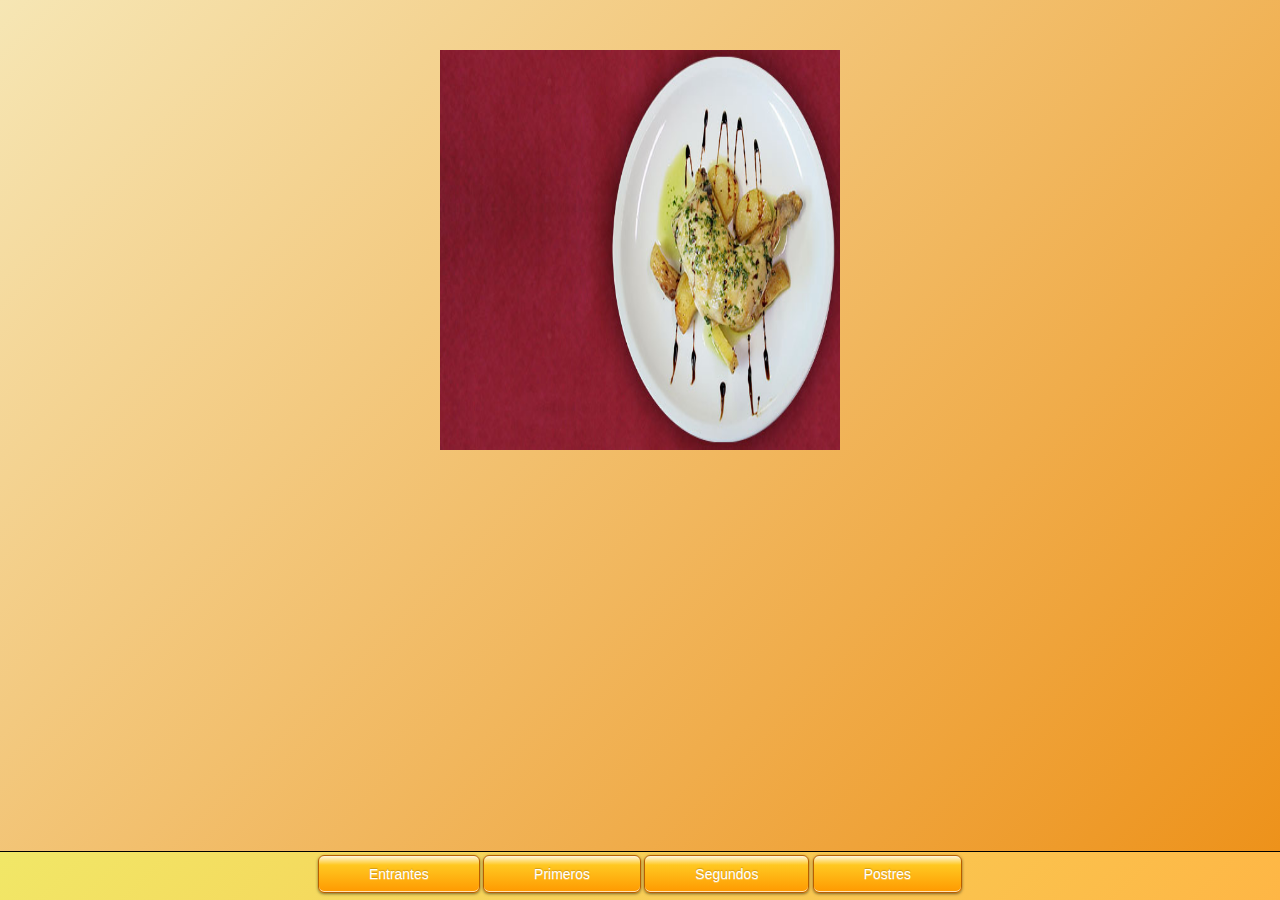
<file: assets/www/index.html>
<!--
  To change this template, choose Tools | Templates and open the template in the editor.
-->
<!DOCTYPE html>
<html>
<head>
<meta http-equiv="Content-Type" content="text/html; charset=UTF-8">

<title>Catálogo</title>

<link rel="stylesheet" href="./css/index.css">
<script type='text/javascript' src='./js/cordova-1.5.0.js'></script>
<script src="./js/jquery-1.7.2.min.js"></script>
<script src="./js/jquery.jsonp-2.2.1.js"></script>
<script src="./js/index.js"></script>
<script src="./js/jquery.scrollTo-1.4.3.1-min.js"></script>

</head>
<body onload="onBodyLoad()">

		<div id="base">
		
			<div id="mask">
			
				<div class="item" id="item0">
					<img id='imagen_principal' src="./img/menu.jpg" height='400' width='400' style="margin-top: 50px"/>
				</div>
			
				<div class="item" id="item1">
				
					<TABLE class="maintable" cellspacing="10px" cellpadding="2px" border="0">
					 	<tbody>
						 	<tr>
						 		<td class="izq" width="50%">
									<div class="valores">
									
										<TABLE align="center" id="listado1" class="listado">
							  				<tr class="filas" id="fila">
										    </tr>
										</TABLE>						
									
									</div>
						 		
						 		</td>
						 		<td class="der" width="50%">
						 			<div class="img" id="img1">
						 				 <img id="imagen1" height="280" width="280" /> 
						 			</div>
						 			
						 			<div class="text" id="text1">
						 			</div>
						 			
						 			<div class="precio" id="precio1">
						 			</div>
						 		</td>
						 	</tr>
						 	
					 	</tbody>
					</TABLE>	
					
				</div>
				
				<div class="item" id="item2">
				
					<TABLE class="maintable" cellspacing="10px" cellpadding="2px" border="0">
					 	<tbody>
						 	<tr>
						 		<td class="izq" width="50%">
									<div class="valores">
									
										<TABLE align="center" id="listado2" class="listado">
							  				<tr class="filas" id="fila">
										    </tr>
										</TABLE>						
									
									</div>
						 		
						 		</td>
						 		<td class="der" width="50%">
						 			<div class="img" id="img2">
						 				 <img id="imagen2" height="280" width="280" /> 
						 			</div>
						 			
						 			<div class="text" id="text2">
						 			</div>
						 			
						 			<div class="precio" id="precio2">
						 			</div>
						 		</td>
						 	</tr>
						 	
					 	</tbody>
					</TABLE>	
									
				</div>
				
				<div class="item" id="item3">
				
					<TABLE class="maintable" cellspacing="10px" cellpadding="2px" border="0">
					 	<tbody>
						 	<tr>
						 		<td class="izq" width="50%">
									<div class="valores">
									
										<TABLE align="center" id="listado3" class="listado">
							  				<tr class="filas" id="fila">
										    </tr>
										</TABLE>						
									
									</div>
						 		
						 		</td>
						 		<td class="der" width="50%">
						 			<div class="img" id="img3">
						 				 <img id="imagen3" height="280" width="280" /> 
						 			</div>
						 			
						 			<div class="text" id="text3">
						 			</div>
						 			
						 			<div class="precio" id="precio3">
						 			</div>
						 		</td>
						 	</tr>
						 	
					 	</tbody>
					</TABLE>	
					
				</div>
			
			    <div class="item" id="item4">
				
					<TABLE class="maintable" cellspacing="10px" cellpadding="2px" border="0">
					 	<tbody>
						 	<tr>
						 		<td class="izq" width="50%">
									<div class="valores">
									
										<TABLE align="center" id="listado4" class="listado">
							  				<tr class="filas" id="fila">
										    </tr>
										</TABLE>						
									
									</div>
						 		
						 		</td>
						 		<td class="der" width="50%">
						 			<div class="img" id="img4">
						 				 <img id="imagen4" height="280" width="280" /> 
						 			</div>
						 			
						 			<div class="text" id="text4">
						 			</div>
						 			
						 			<div class="precio" id="precio4">
						 			</div>
						 		</td>
						 	</tr>
						 	
					 	</tbody>
					</TABLE>	
									
				</div>
			
			</div>
			
		</div>
		
		<footer>
		
			<button class="atras" id="atras" style="display:none">Atrás</button>
		
			<button class="menu" id="menu" style="display:none">Menú principal</button>
			
			<button class="adelante" id="adelante" style="display:none">Adelante</button>
			
			
			<button class="menu_botones" id="entrantes" value="1">Entrantes</button>
		
			<button class="menu_botones" id="primeros" value="2">Primeros</button>
			
			<button class="menu_botones" id="segundos" value="3">Segundos</button>
			
			<button class="menu_botones" id="postres" value="4">Postres</button>	
			
		</footer>	

</body>
</html>
</file>
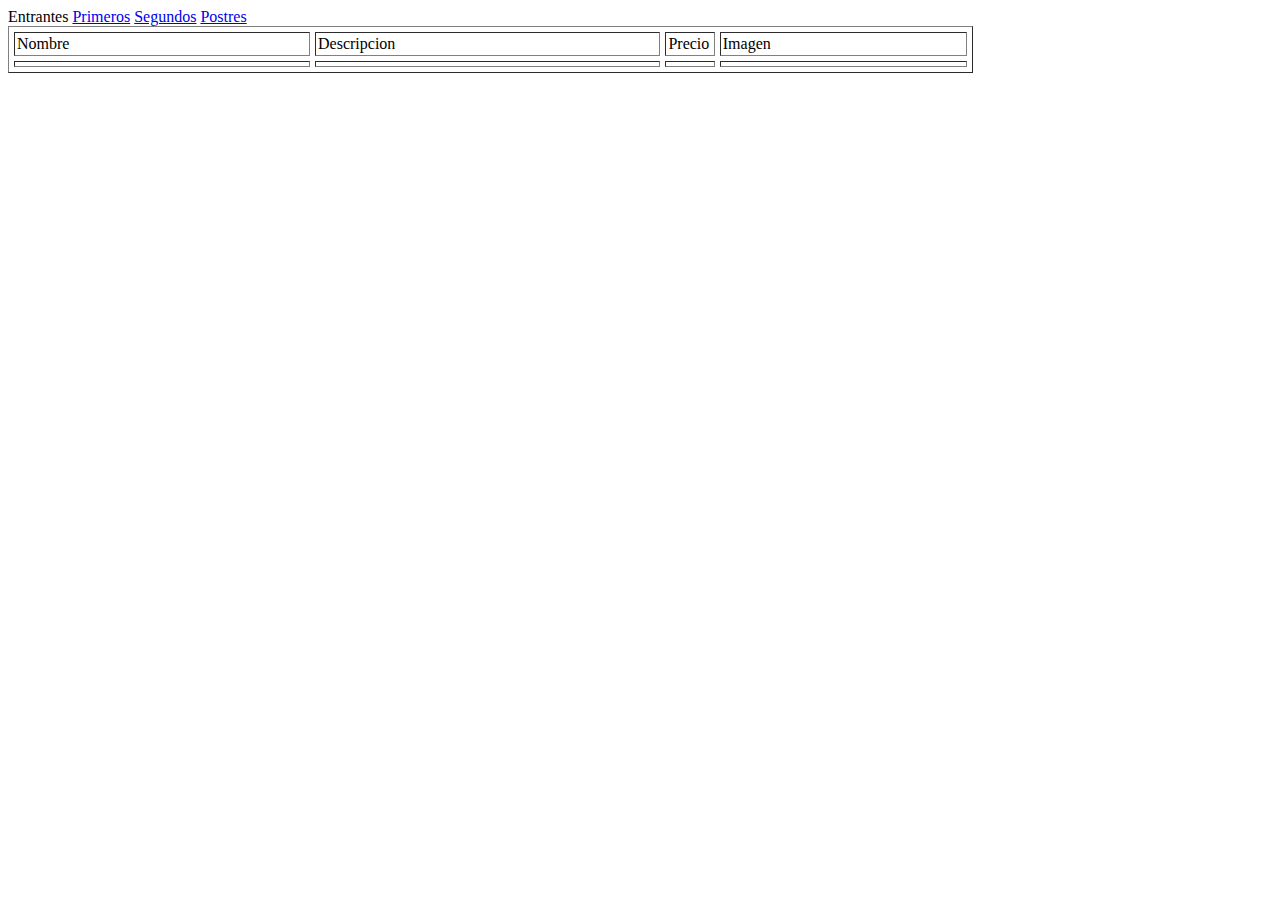
<file: assets/www/html/entrantes.html>
<!DOCTYPE html PUBLIC "-//W3C//DTD HTML 4.01 Transitional//EN" "http://www.w3.org/TR/html4/loose.dtd">
<html>
<head>
<meta http-equiv="Content-Type" content="text/html; charset=UTF-8">
<title>Gestión BD</title>
<script type='text/javascript' src='../js/cordova-1.5.0.js'></script>
<script src="../js/jquery-1.7.2.min.js"></script>
<script src="../js/jquery.jsonp-2.2.1.js"></script>
<script src="../js/gestion.js"></script>
</head>
<body onload="onBodyLoad()">
	 	<a>Entrantes</a>
	 	<a href="primeros.html">Primeros</a>
	 	<a href="segundos.html">Segundos</a>
	 	<a href="postres.html">Postres</a>

	<TABLE id="listado" class="maintable" cellspacing="5px" cellpadding="2px" border="1">
		<tr><td>Nombre</td><td>Descripcion</td><td>Precio</td><td>Imagen</td></tr>
	 	<tbody>
		 	<tr class="filas" id="fila">
		 		<td class="nombre" width="30%"></td>
		 		<td class="descripcion" width="35%"></td>
		 		<td class="precio" width="5%"></td>
		 		<td class="imagen" width="25%"></td>
		 	</tr>
	 	</tbody>
	</TABLE>	
	
</body>
</html>
</file>
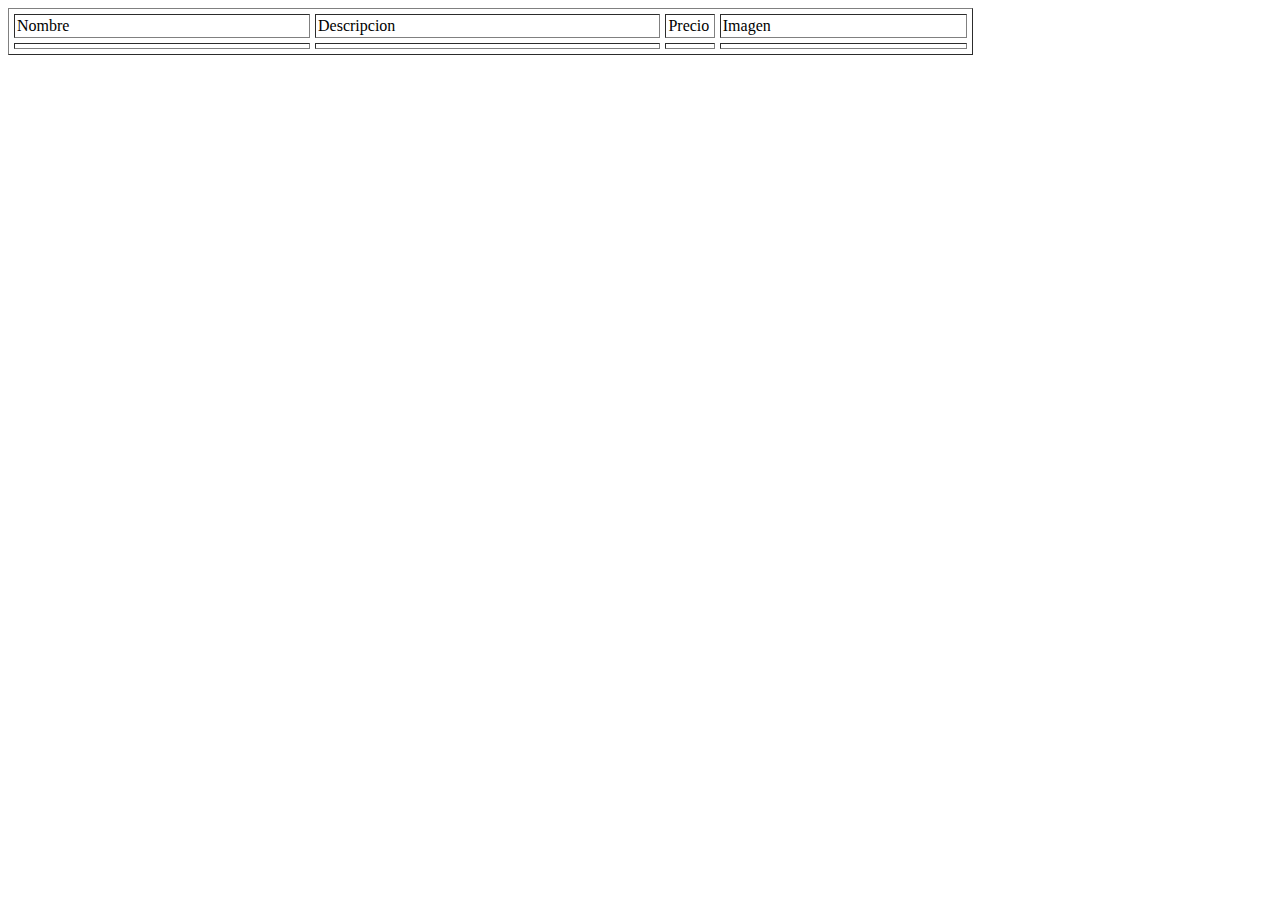
<file: assets/www/html/gestion.html>
<!DOCTYPE html PUBLIC "-//W3C//DTD HTML 4.01 Transitional//EN" "http://www.w3.org/TR/html4/loose.dtd">
<html>
<head>
<meta http-equiv="Content-Type" content="text/html; charset=UTF-8">
<title>Insert title here</title>
<script type='text/javascript' src='../js/cordova-1.5.0.js'></script>
<script src="../js/jquery-1.7.2.min.js"></script>
<script src="../js/jquery.jsonp-2.2.1.js"></script>
<script src="../js/gestion.js"></script>
</head>
<body onload="onBodyLoad()">
	<TABLE id="listado" class="maintable" cellspacing="5px" cellpadding="2px" border="1">
		<tr><td>Nombre</td><td>Descripcion</td><td>Precio</td><td>Imagen</td></tr>
	 	<tbody>
		 	<tr class="filas" id="fila">
		 		<td class="nombre" width="30%"></td>
		 		<td class="descripcion" width="35%"></td>
		 		<td class="precio" width="5%"></td>
		 		<td class="imagen" width="25%"></td>
		 	</tr>
	 	</tbody>
	</TABLE>	
	
</body>
</html>
</file>
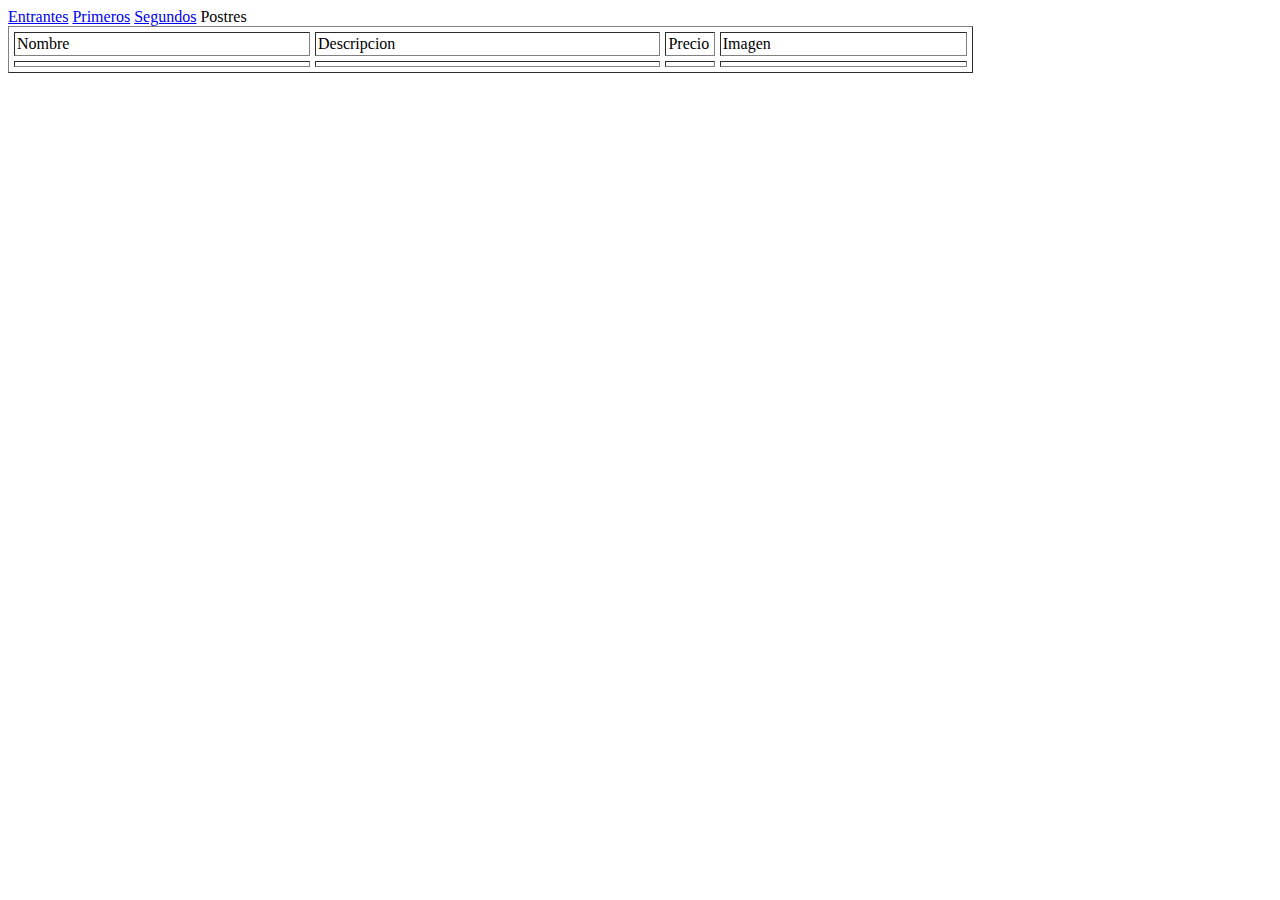
<file: assets/www/html/postres.html>
<!DOCTYPE html PUBLIC "-//W3C//DTD HTML 4.01 Transitional//EN" "http://www.w3.org/TR/html4/loose.dtd">
<html>
<head>
<meta http-equiv="Content-Type" content="text/html; charset=UTF-8">
<title>Gestión BD</title>
<script type='text/javascript' src='../js/cordova-1.5.0.js'></script>
<script src="../js/jquery-1.7.2.min.js"></script>
<script src="../js/jquery.jsonp-2.2.1.js"></script>
<script src="../js/gestion.js"></script>
</head>
<body onload="onBodyLoad()">
	 	<a href="entrantes.html">Entrantes</a>
	 	<a href="primeros.html">Primeros</a>
	 	<a href="segundos.html">Segundos</a>
	 	<a>Postres</a>

	<TABLE id="listado" class="maintable" cellspacing="5px" cellpadding="2px" border="1">
		<tr><td>Nombre</td><td>Descripcion</td><td>Precio</td><td>Imagen</td></tr>
	 	<tbody>
		 	<tr class="filas" id="fila">
		 		<td class="nombre" width="30%"></td>
		 		<td class="descripcion" width="35%"></td>
		 		<td class="precio" width="5%"></td>
		 		<td class="imagen" width="25%"></td>
		 	</tr>
	 	</tbody>
	</TABLE>	
	
</body>
</html>
</file>
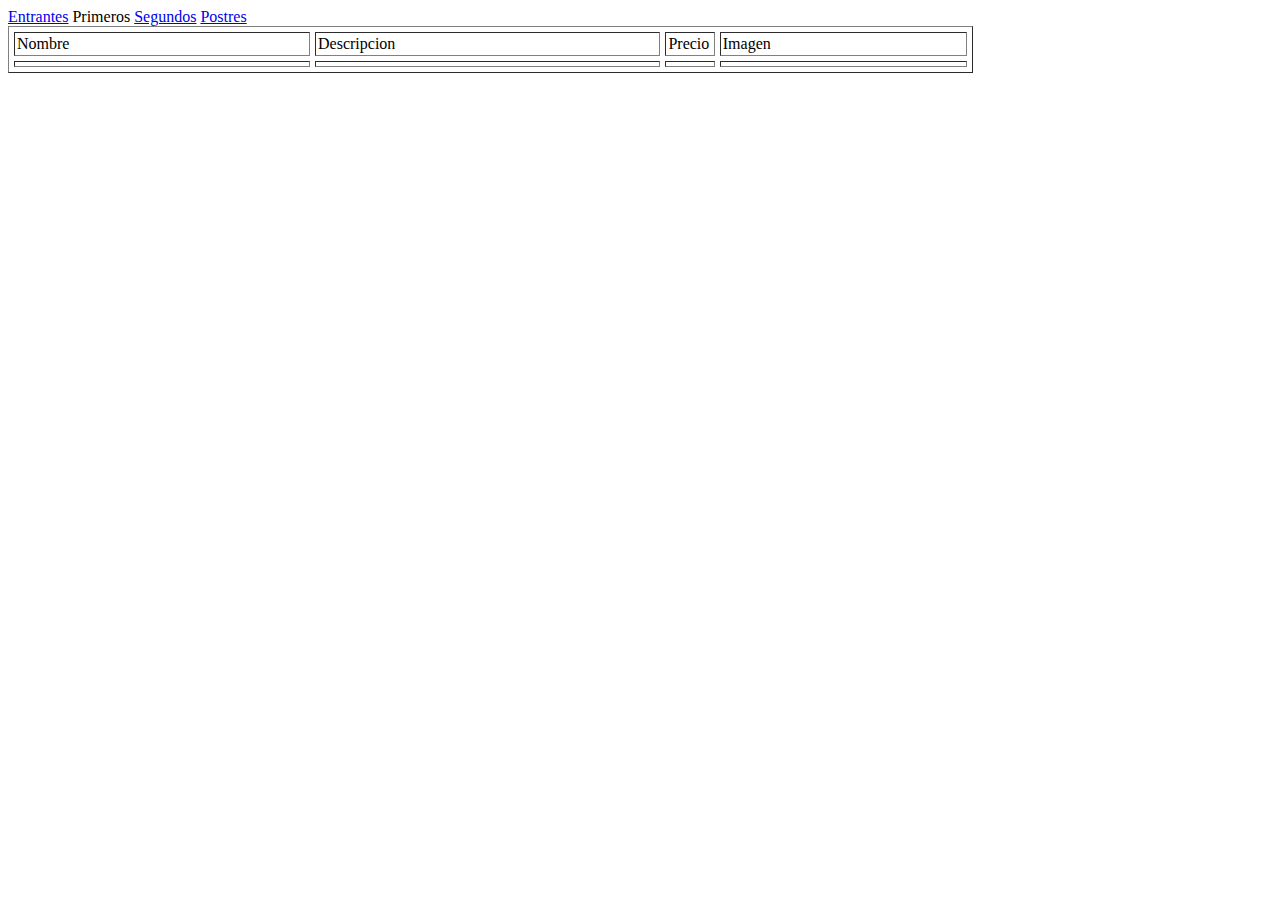
<file: assets/www/html/primeros.html>
<!DOCTYPE html PUBLIC "-//W3C//DTD HTML 4.01 Transitional//EN" "http://www.w3.org/TR/html4/loose.dtd">
<html>
<head>
<meta http-equiv="Content-Type" content="text/html; charset=UTF-8">
<title>Gestión BD</title>
<script type='text/javascript' src='../js/cordova-1.5.0.js'></script>
<script src="../js/jquery-1.7.2.min.js"></script>
<script src="../js/jquery.jsonp-2.2.1.js"></script>
<script src="../js/gestion.js"></script>
</head>
<body onload="onBodyLoad()">
	 	<a href="entrantes.html">Entrantes</a>
	 	<a>Primeros</a>
	 	<a href="segundos.html">Segundos</a>
	 	<a href="postres.html">Postres</a>

	<TABLE id="listado" class="maintable" cellspacing="5px" cellpadding="2px" border="1">
		<tr><td>Nombre</td><td>Descripcion</td><td>Precio</td><td>Imagen</td></tr>
	 	<tbody>
		 	<tr class="filas" id="fila">
		 		<td class="nombre" width="30%"></td>
		 		<td class="descripcion" width="35%"></td>
		 		<td class="precio" width="5%"></td>
		 		<td class="imagen" width="25%"></td>
		 	</tr>
	 	</tbody>
	</TABLE>	
	
</body>
</html>
</file>
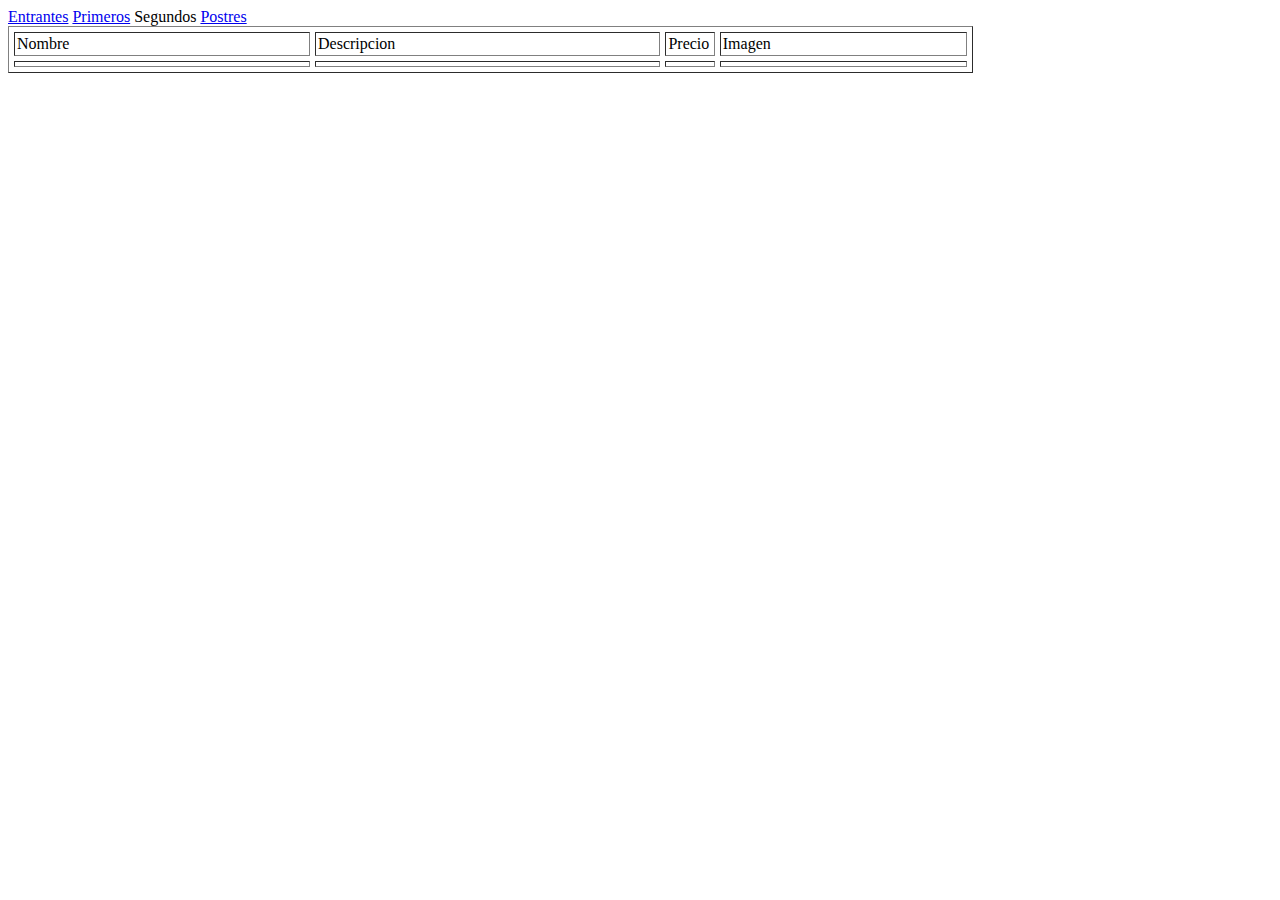
<file: assets/www/html/segundos.html>
<!DOCTYPE html PUBLIC "-//W3C//DTD HTML 4.01 Transitional//EN" "http://www.w3.org/TR/html4/loose.dtd">
<html>
<head>
<meta http-equiv="Content-Type" content="text/html; charset=UTF-8">
<title>Gestión BD</title>
<script type='text/javascript' src='../js/cordova-1.5.0.js'></script>
<script src="../js/jquery-1.7.2.min.js"></script>
<script src="../js/jquery.jsonp-2.2.1.js"></script>
<script src="../js/gestion.js"></script>
</head>
<body onload="onBodyLoad()">
	 	<a href="entrantes.html">Entrantes</a>
	 	<a href="primeros.html">Primeros</a>
	 	<a>Segundos</a>
	 	<a href="postres.html">Postres</a>

	<TABLE id="listado" class="maintable" cellspacing="5px" cellpadding="2px" border="1">
		<tr><td>Nombre</td><td>Descripcion</td><td>Precio</td><td>Imagen</td></tr>
	 	<tbody>
		 	<tr class="filas" id="fila">
		 		<td class="nombre" width="30%"></td>
		 		<td class="descripcion" width="35%"></td>
		 		<td class="precio" width="5%"></td>
		 		<td class="imagen" width="25%"></td>
		 	</tr>
	 	</tbody>
	</TABLE>	
	
</body>
</html>
</file>
<file: assets/www/css/index.css>
html{
	width: 100%;
	height:100%; /* gives layout 100% height */
	overflow:inherit; /* triggers 100% height in Opera 9.5 */
	background: rgb(246,230,180); /* Old browsers */
	background: -moz-linear-gradient(-45deg,  rgba(246,230,180,1) 0%, rgba(237,144,23,1) 100%); /* FF3.6+ */
	background: -webkit-gradient(linear, left top, right bottom, color-stop(0%,rgba(246,230,180,1)), color-stop(100%,rgba(237,144,23,1))); /* Chrome,Safari4+ */
	background: -webkit-linear-gradient(-45deg,  rgba(246,230,180,1) 0%,rgba(237,144,23,1) 100%); /* Chrome10+,Safari5.1+ */
	background: -o-linear-gradient(-45deg,  rgba(246,230,180,1) 0%,rgba(237,144,23,1) 100%); /* Opera 11.10+ */
	background: -ms-linear-gradient(-45deg,  rgba(246,230,180,1) 0%,rgba(237,144,23,1) 100%); /* IE10+ */
	background: linear-gradient(135deg,  rgba(246,230,180,1) 0%,rgba(237,144,23,1) 100%); /* W3C */
	filter: progid:DXImageTransform.Microsoft.gradient( startColorstr='#f6e6b4', endColorstr='#ed9017',GradientType=1 ); /* IE6-9 fallback on horizontal gradient */
}

body {
	height:100%;
	width:100%;
    margin: 0;
    padding: 0;
    text-align: center;
    overflow:hidden;
}

#base, #Adelante {
	position:absolute;
    left: 0;
    top: 0;
    height: 100%;
    width: 100%;
    overflow:hidden;
}

#mask{
	width:500%;
	height:100%;
}

.item{
	width:20%;
	height:100%;
	float:left;
	/*background: url("../img/fondo.jpg");   
	background-size:1500px 1500px;  
	background-position:center; 
	background-repeat:no-repeat;*/
}

.maintable{
    color: #000000;
    margin-left: 0;
    width: 100%;	
    padding-top: 20px;
    position:relative;
    filter:none;
}

.izq{
	height:400px;
}

.valores{
	margin-left:3px;
}

.listado{
	 width: 100%;
	 border-spacing: 2px 1px;	
}

.filas{
    background-color: #EAC26C;
    width: 100%;
}

.der{
	height:400px;
	border: 1px solid #C08308;
	padding-top: 20px;
}

.img{
	height:290px;
}


.novisible {
  -moz-transform:scale(0);
  -webkit-transform:scale(0);
  -o-transform:scale(0);
  -ms-transform:scale(0);
}

.visible {
  -moz-transition: all 1s ease-in-out;
  -webkit-transition: all 1s ease-in-out;
  -o-transition: all 1s ease-in-out;
  transition: all 1s ease-in-out;
  -moz-transform:scale(1);
  -webkit-transform:scale(1);
  -o-transform:scale(1);
  -ms-transform:scale(1);
}

.ocultar {
  -moz-transition: all 0.5s ease-in-out;
  -webkit-transition: all 0.5s ease-in-out;
  -o-transition: all 0.5s ease-in-out;
  transition: all 0.5s ease-in-out;
  -moz-transform:scale(0);
  -webkit-transform:scale(0);
  -o-transform:scale(0);
  -ms-transform:scale(0);
}

.text{
	height:30px;
}

.precio{
	height:20px;
}

.valores{
	width:99%;
	height:400px;
	background:none;
	border:none;
	overflow:auto;
}


footer {
    bottom:0; left:0;
    height:48px;
    border-top:1px solid #000;
    
    background: rgb(241,231,103); /* Old browsers */
	background: -moz-linear-gradient(-45deg,  rgba(241,231,103,1) 0%, rgba(254,182,69,1) 100%); /* FF3.6+ */
	background: -webkit-gradient(linear, left top, right bottom, color-stop(0%,rgba(241,231,103,1)), color-stop(100%,rgba(254,182,69,1))); /* Chrome,Safari4+ */
	background: -webkit-linear-gradient(-45deg,  rgba(241,231,103,1) 0%,rgba(254,182,69,1) 100%); /* Chrome10+,Safari5.1+ */
	background: -o-linear-gradient(-45deg,  rgba(241,231,103,1) 0%,rgba(254,182,69,1) 100%); /* Opera 11.10+ */
	background: -ms-linear-gradient(-45deg,  rgba(241,231,103,1) 0%,rgba(254,182,69,1) 100%); /* IE10+ */
	background: linear-gradient(135deg,  rgba(241,231,103,1) 0%,rgba(254,182,69,1) 100%); /* W3C */
	filter: progid:DXImageTransform.Microsoft.gradient( startColorstr='#f1e767', endColorstr='#feb645',GradientType=1 ); /* IE6-9 fallback on horizontal gradient */

    padding:0;
    position:fixed;
    z-index:20;
    font-size:13px;
    width:100%;
    text-align:center;
    color:#f3f3f3;
    font-weight:bold;
    text-shadow:0 -1px 0 rgba(0,0,0,0.5);
    line-height:44px;
}

button {
	font-family: Arial, Helvetica, sans-serif;
	font-size: 14px;
	color: #ffffff;
	padding: 10px 50px;
	margin-top:3px;
	background: -moz-linear-gradient(
		top,
		#fff6db 0%,
		#ffc821 25%,
		#ff9900);
	background: -webkit-gradient(
		linear, left top, left bottom, 
		from(#fff6db),
		color-stop(0.25, #ffc821),
		to(#ff9900));
	-moz-border-radius: 6px;
	-webkit-border-radius: 6px;
	border-radius: 6px;
	border: 1px solid #b85f00;
	-moz-box-shadow:
		0px 1px 3px rgba(000,000,000,0.5),
		inset 0px -1px 0px rgba(255,255,255,0.7);
	-webkit-box-shadow:
		0px 1px 3px rgba(000,000,000,0.5),
		inset 0px -1px 0px rgba(255,255,255,0.7);
	box-shadow:
		0px 1px 3px rgba(000,000,000,0.5),
		inset 0px -1px 0px rgba(255,255,255,0.7);
	text-shadow:
		0px -1px 1px rgba(000,000,000,0.2),
		0px 1px 0px rgba(255,255,255,0.3);
}


.atras{
	float:left;
	margin-left:20px;
}

.menu{
	float:center;
}

.adelante{
	float:right;
	margin-right:20px;
}
h3{
	color: gray;
	font-style:italic;
}

h4{}
</file>
